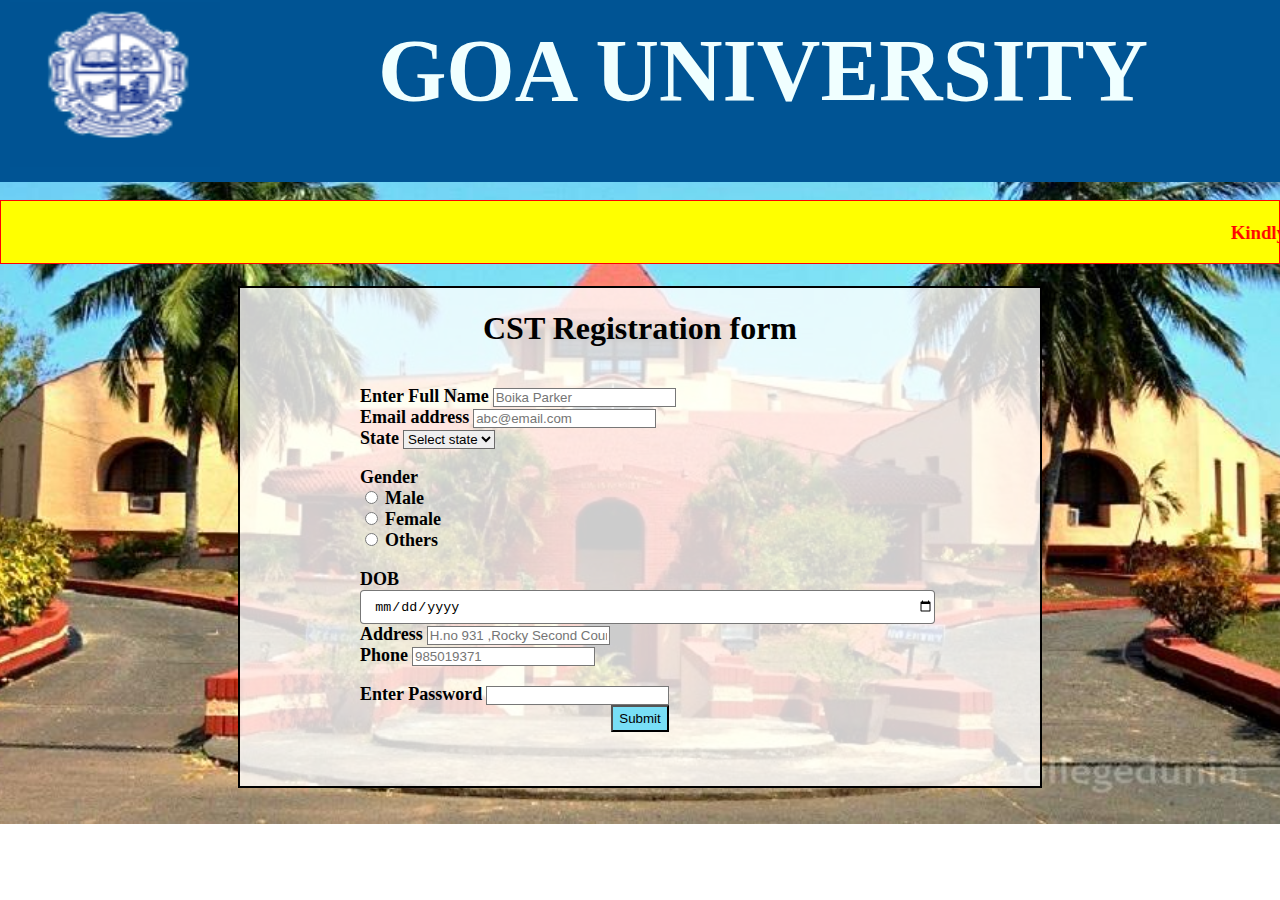
<file: index.html>
<!-- Author: Richard Mascarenas, Roll no : 2237 -->
<!DOCTYPE html>
<html lang="en">

<head>
    <meta charset="UTF-8">
    <meta http-equiv="X-UA-Compatible" content="IE=edge">
    <meta name="viewport" content="width=device-width, initial-scale=1.0">
    <title>CST Registration form</title>
    <link href="https://cdn.jsdelivr.net/npm/bootstrap@5.0.2/dist/css/bootstrap.min.css" rel="stylesheet"
        integrity="sha384-EVSTQN3/azprG1Anm3QDgpJLIm9Nao0Yz1ztcQTwFspd3yD65VohhpuuCOmLASjC" crossorigin="anonymous">
    <link rel="stylesheet" href="index.css">
    <link rel="shortcut icon" href="logo.jpg" type="image/x-icon">

</head>


<body>

    <header>
        <img src="only_logo.png" alt="Uni Logo">

        <h1>GOA UNIVERSITY</h1>
    </header>


    <br>

    <marquee style="min-height: 20px;background-color: yellow;border: 0.8px solid red;padding-top: 0.2em;"
        direction="left">
        <h3 style="color: red;">Kindly note: The last day of registration is 25 March 2023</h3>
    </marquee>
    <br>
    <br>
    <div class="container">

        <h1>CST Registration form</h1>
        <br>
        <form id="full_form">


            <div class="mb-3">
                <label for="input_value" class="form-label">Enter Full Name</label>
                <input type="text" class="form-control real_input" id="name_value" placeholder="Boika Parker" required
                    autocomplete="off">

            </div>



            <div class="mb-3">
                <label for="email_value" class="form-label">Email address</label>
                <input type="email" class="form-control name_input" id="email_value" aria-describedby="emailHelp"
                    placeholder="abc@email.com" required>

            </div>

            <div>

                <label for="select_id" class="form-label">State</label>
                <select class="form-select real_input" aria-label="Default select example" id="select_id" required
                    style="border: 1.5px solid rgba(66, 65, 65, 0.753);">
                    <option selected disabled>Select state</option>
                    <option value="Goa">Goa</option>
                    <option value="Pune">Pune</option>
                    <option value="Bihar">Bihar</option>
                    <option value="Jharkand">Jharkand</option>
                    <option value="Delhi">Delhi</option>
                    <option value="Kerala">Kerala</option>
                </select>
            </div>

            <br>
            <div class="form-check">
                <label for="" style="font-weight: bold;">Gender</label>

                <div class="form-check">
                    <input class="form-check-input" type="radio" name="exampleRadios" id="exampleRadios1" value="Male"
                        required>
                    <label class="form-check-label" for="exampleRadios1">
                        Male
                    </label>
                </div>
                <div class="form-check">
                    <input class="form-check-input" type="radio" name="exampleRadios" id="exampleRadios2" value="Female"
                        required>
                    <label class="form-check-label" for="exampleRadios2">
                        Female
                    </label>
                </div>

                <div class="form-check">
                    <input class="form-check-input" type="radio" name="exampleRadios" id="exampleRadios3" value="Others"
                        required>
                    <label class="form-check-label" for="exampleRadios3">
                        Others
                    </label>
                </div>

                <br>
                <div class="mb-3">

                    <label for="input_date">DOB</label>
                    <br>
                    <input type="date" name="date" style="min-width: 180px;width: 100%;min-height: 2.4em;border-radius: 4px;
                    padding-left: 1em;" id="input_date" required>

                </div>


                <div class="mb-3">
                    <label for="input_address" class="form-label">Address</label>
                    <input type="text" class="form-control" id="input_address"
                        placeholder="H.no 931 ,Rocky Second Court" required>

                </div>

                <div class="mb-3">
                    <label for="input_tel" class="form-label">Phone</label>
                    <input type="tel" class="form-control" id="input_tel" placeholder="985019371" required>

                </div>


                <br>


                <div class="mb-3">
                    <label for="password_value" class="form-label">Enter Password</label>
                    <input type="password" class="form-control" id="password_value" minlength="6" maxlength="10"
                        required autocapitalize="off">

                </div>



                <button id="bu" type="submit"
                    style="margin: 0 auto;display: block;padding: 0.3em 0.5em;background-color: #78DEF6;">Submit</button>
                <br>


                <div style="display: none;" id="progress_block">
                    <label for="loader" style="text-align: center;width: 100%;margin-bottom: 0.5em;">Loading your
                        details</label>
                    <div class="progress" style="min-height: 2.5em;outline: 0.5px solid grey;" id="loader">
                        <div class="progress-bar" id="actual_progress_bar" role="progressbar" style="width: 0%;"
                            aria-valuenow="25" aria-valuemin="0" aria-valuemax="100"></div>
                    </div>
                </div>
        </form>


    </div>




    <br>

    <br>

    </div>

    <br><br>


    <script src="index.js" defer></script>
</body>

</html>
</file>
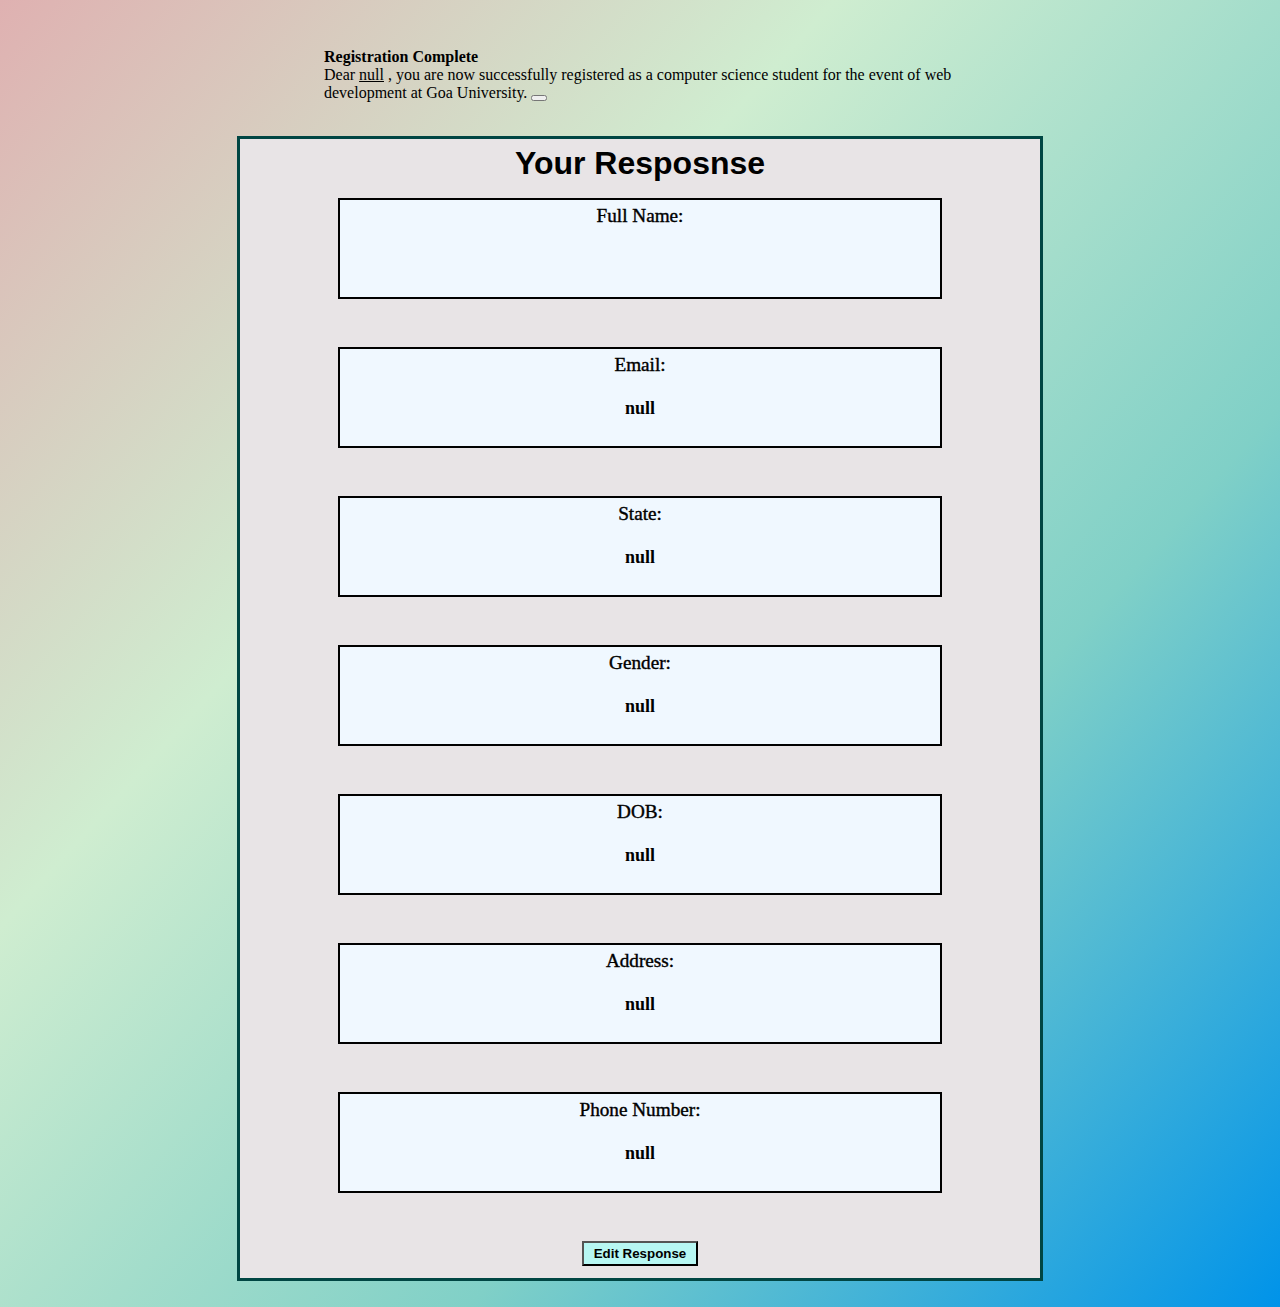
<file: data.html>
<!DOCTYPE html>
<html lang="en">

<head>
    <meta charset="UTF-8">
    <meta http-equiv="X-UA-Compatible" content="IE=edge">
    <meta name="viewport" content="width=device-width, initial-scale=1.0">
    <title>Your Response</title>
    <link href="https://cdn.jsdelivr.net/npm/bootstrap@5.0.2/dist/css/bootstrap.min.css" rel="stylesheet"
        integrity="sha384-EVSTQN3/azprG1Anm3QDgpJLIm9Nao0Yz1ztcQTwFspd3yD65VohhpuuCOmLASjC" crossorigin="anonymous">


</head>

<style>
    body {

        background-color: #0093E9;
        background: linear-gradient(312deg, #0093E9 0%, #80D0C7 33%, #cfedd0 66%, #dfb1b1 100%);

        background-repeat: no-repeat;


    }

    .result {
        width: 80%;
        border: 3px solid #004643;
        height: fit-content;
        margin: 0 auto;
        max-width: 800px;
        background-color: #e8e4e6;
        background-size: cover;
        background-repeat: no-repeat;
        padding-bottom: 0.5em;
        min-width: 320px;
    }

    .result>div {
        border: 2px solid black;
        width: 90%;
        max-width: 600px;
        margin: 0 auto;
        padding-top: 0.3em;
        margin-bottom: 3em;
        background-color: aliceblue;
        text-align: center;
    }

    .result label {
        font-size: larger;
        -webkit-text-stroke: 0.4px black;

    }

    .result>div p {
        height: fit-content;
        min-height: 1.5em;
        padding: 0.2em 0.5em;
        font-weight: bold;
        font-size: large;
    }
</style>


<body>

    <div class="alert alert-warning alert-dismissible fade show" role="alert" style="width: 50%;margin: 0 auto;height: fit-content;
    padding: 1em;margin-top: 2em;min-width: 310px;max-width: 650px;" id="pop_up">
        <strong>Registration Complete</strong> <br> Dear <span id="student_name_in_popUP"
            style="text-decoration: underline;"></span> , 
        you are now successfully registered as a computer science student for the event of web development at Goa University.
        <button type="button" class="btn-close" data-bs-dismiss="alert" aria-label="Close" id="pop_up_btn"></button>
    </div>


    <br>
    <div class="result" id="result">

        <h1 style="text-align: center;margin-bottom: 0.5em;margin-top: 0.2em;font-family: 'Gill Sans', 'Gill Sans MT', 
        Calibri, 'Trebuchet MS', sans-serif;
        ">Your Resposnse</h1>


        <div>
            <label>Full Name: </label>
            <p id="result_name"></p>
        </div>

        <div>
            <label>Email: </label>
            <p id="result_email"></p>
        </div>


        <div>
            <label>State: </label>
            <p id="result_state"></p>
        </div>


        <div>
            <label>Gender: </label>
            <p id="result_gender"></p>
        </div>

        <div>
            <label>DOB: </label>
            <p id="result_dob"></p>
        </div>

        <div>
            <label>Address: </label>
            <p id="result_address"></p>
        </div>

        <div>
            <label>Phone Number: </label>
            <p id="result_tel"></p>
        </div>

        <button
            style="margin: 0 auto;display: block;padding: 0.2em 0.7em;background-color: #b7f7f3;margin-bottom: 0.3em;"><a
                href="#" onclick="history.go(-1);
" style="text-decoration: none;color: black;font-weight: bold;">Edit Response</a></button>


    </div>
    <br>


    <script src="data.js"></script>
</body>

</html>
</file>
<file: index.css>
:root {
    --header_background: hsl(206, 100%, 29%);
}

header {
    width: 100%;
    border: 2px solid var(--header_background);
    background-color: var(--header_background);
    height: fit-content;
    padding: 0 0.5em;
    min-height: 80px;
    display: flex;
    gap: 1em;
    flex-basis: 200px;

}

header img {
    height: 100%;
    min-width: 85px;
    min-height: 80px;
    /* flex-grow: 1; */
}

header h1 {
    font-size: 5rem;
    /* border: 1px solid white; */
    color: azure;
    flex-grow: 1;
    text-align: center;

}

.container {
    width: 90%;
    border: 2px solid black;
    height: fit-content;
    margin: 0 auto;
    max-width: 800px;
    background-color: rgb(255, 255, 255, 0.8);
}


body {
    background: url(Goa_university.jpg);
    background-size: cover;
    background-repeat: no-repeat;
    
    /* background-attachment: fixed; */
    background-position: center;
    padding: 0;
    margin: 0;
    overflow-x: hidden;
}



.container h1 {
    text-align: center;
}

.container form input {
    border: 1.5px solid rgba(70, 70, 70, 0.733);
}


.container form {

    margin: 0 auto;
}

.container form label {
    font-size: large;
    font-weight: bold;
}

.container form>div {
    margin: 0 auto;
    display: block;
    width: 70%;
    padding: 0;
    min-width: 300px;
    
}

.progress_bar {
    animation: progress_animation;
    animation-duration: 5s;
    
}

@keyframes progress_animation {

    0% {
        width: 10%;
    }

    20% {
        width: 25%;
    }

    40% {
        width: 37%;
    }

    55% {
        width: 49%;
    }

    70% {
        width: 64%;
    }

    85% {
        width: 81%;
    }

    92% {
        width: 94%;
    }

    100% {
        width: 100%;
    }



}

@media (min-width:100px) and (max-width:500px) {

    header h1 {
        font-size: 2.5rem;
        text-align: left;
        margin-top: 0.3em;
    }
    header{
        gap: 0.5em;
        padding: 0;
        width: 100%;
    }

    header img {
        min-width: 110px;
        max-height: 145px;
        
    }


}

@media (min-width:500px) and (max-width:600px) {
    header h1 {
        font-size: 3.5rem;
        text-align: left;
    }

    header {
        gap: 0.3em;
        padding: 0;
    }

    header img {
        min-width: 140px;
        max-height: 165px;

    }
}


/* mobile devices */

@media (min-width:600px) and (max-width:950px) {
    header img {
        min-width: 180px;
        max-height: 165px;
        
    }

    header h1 {
        font-size: 4.3rem;
        word-wrap: break-word;
        text-align: left;
    }


    header {
        gap: 0.5em;
        flex-wrap: nowrap;
    }
}

@media (min-width:761px) {
    header h1{
        margin-top: 0.2em;
    }
}



@media (min-width:950px) {
    header h1 {
        font-size: 5.5rem;
     
        word-wrap: break-word;
    }

    header img {
        min-width: 210px;
        max-height: 165px;
        
    }

}

@media (min-width:1850px) {
    header h1 {
        font-size: 6.5rem;
        word-wrap: break-word;
        margin-top: 0.1em;
    }

    header img {
        min-width: 240px;
        max-height: 165px;
        
    }

}
</file>
